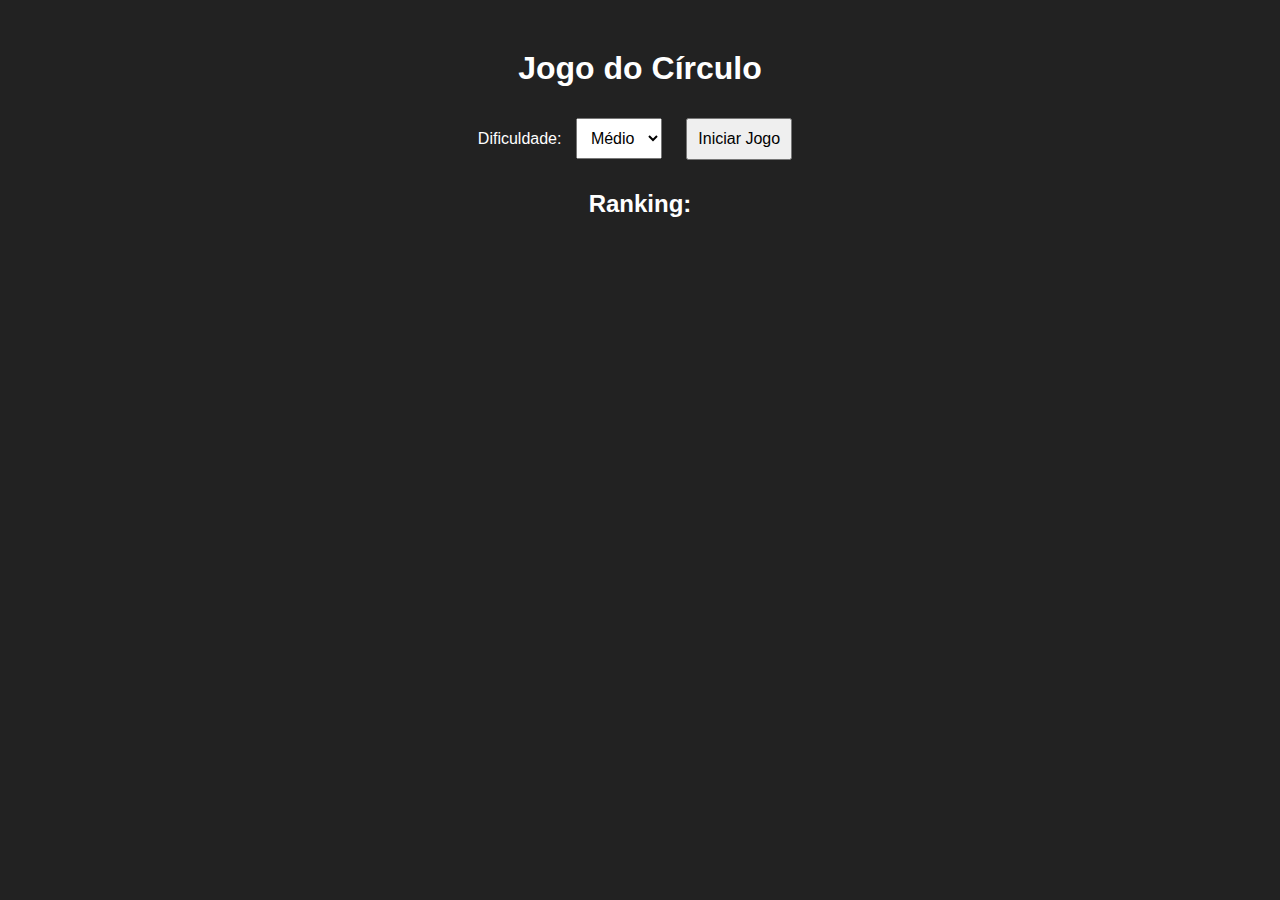
<file: circulo/index.html>
<!DOCTYPE html>
<html lang="pt-BR">
<head>
  <meta charset="UTF-8">
  <title>Jogo do Círculo</title>
  <link rel="stylesheet" href="style.css">
</head>
<body>

  <div id="menu">
    <h1>Jogo do Círculo</h1>
    <label for="difficulty">Dificuldade:</label>
    <select id="difficulty">
      <option value="easy">Fácil</option>
      <option value="medium" selected>Médio</option>
      <option value="hard">Difícil</option>
    </select>
    <button id="startBtn">Iniciar Jogo</button>
    <h2>Ranking:</h2>
    <ol id="rankingList"></ol>
  </div>

  <div id="game">
    <div id="score">Pontos: 0</div>
    <div id="timer">Tempo: 30s</div>
    <div id="gameArea">
      <div id="circle"></div>
    </div>
  </div>

  <audio id="clickSound" src="click.mp3" preload="auto"></audio>

  <script src="script.js"></script>
</body>
</html>
</file>
<file: circulo/style.css>
body {
  font-family: Arial, sans-serif;
  text-align: center;
  overflow: hidden;
  margin: 0;
  padding: 0;
  background-color: #222;
  color: #fff;
}

#menu {
  margin-top: 50px;
}

#game {
  display: none;
  position: relative;
  width: 100vw;
  height: 100vh;
}

#gameArea {
  position: relative;
  width: 600px;
  height: 400px;
  margin: 20px auto;
  border: 2px solid #333;
  background-color: #f5f5f518;
  overflow: hidden;
  border-radius: 10px;
}

#score, #timer {
  font-size: 24px;
  margin: 10px;
}

#circle {
  position: absolute;
  width: 30px;
  height: 30px;
  background-color: red;
  border-radius: 50%;
  display: none;
  cursor: pointer;
}

select, button {
  padding: 10px;
  font-size: 16px;
  margin: 10px;
}

ol {
  list-style: decimal;
  padding-left: 20px;
  text-align: left;
  display: inline-block;
}

.explosion {
  position: absolute;
  width: 40px;
  height: 40px;
  border-radius: 50%;
  pointer-events: none;
  background: radial-gradient(circle, rgba(255, 0, 0, 0.8) 0%, transparent 70%);
  animation: explode 0.4s ease-out forwards;
  z-index: 999;
}

@keyframes explode {
  0% {
    transform: scale(1);
    opacity: 1;
  }
  100% {
    transform: scale(2.5);
    opacity: 0;
  }
}
</file>
